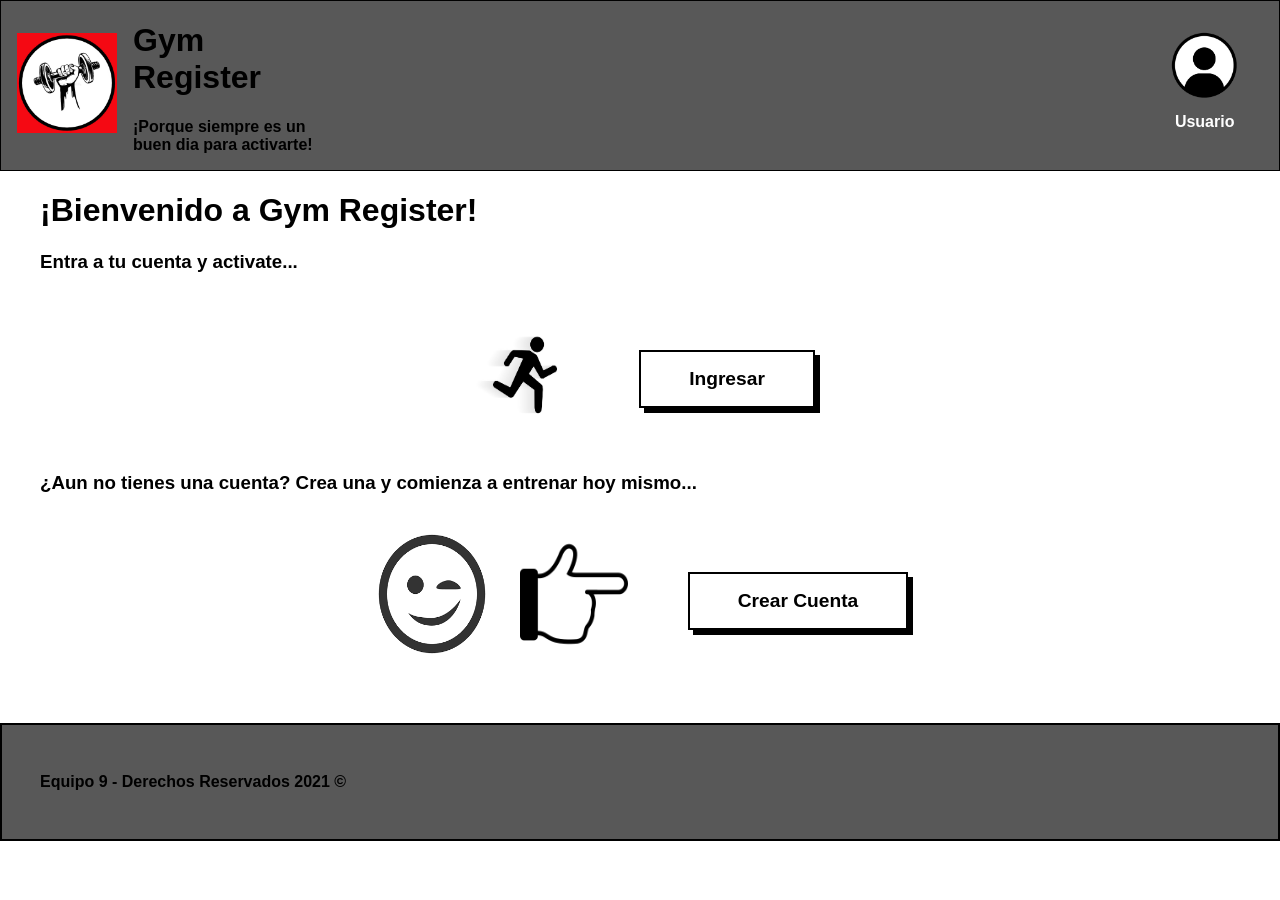
<file: index.html>
<!DOCTYPE html>
<html>
<head>
    <meta charset="utf-8">
	<meta http-equiv="Expires" content="0">
    <meta http-equiv="Last-Modified" content="0">
    <meta http-equiv="Cache-Control" content="no-cache, mustrevalidate">
    <meta http-equiv="Pragma" content="no-cache">
    <title>Men&uacute; principal</title>
	<link rel="stylesheet" type="text/css" href="css/estilos_index.css">
    <link rel="stylesheet" type="text/css" href="css/estilos_general.css">
</head>
<body>
    <header class="titulo">
        <div class="izquierdo">
            <a href="index.html">
                <img src="img/logo.jfif" alt="logo" width="100px" height="100">
            </a>
            <div>
                <h1>Gym Register</h1>
                <p>¡Porque siempre es un buen dia para activarte!</p>
            </div>
        </div>

        <div class="alinear">
            <img src="img/icon_usuario.png" alt="Usuario X" width="70px" height="70">
            <div class="dropdown">
                <button onclick="myFunction()" class="dropbtn">Usuario</button>
                <div id="myDropdown" class="dropdown-content">
                    <a href="#">Link 1</a>
                    <a href="#">Link 2</a>
                    <a href="#">Link 3</a>
                </div>
            </div>
        </div>
    </header>

    <main class="seccion contenedor">
        <h1 class="centrar-texto">¡Bienvenido a Gym Register!</h1>
        <h3 class="centrar-texto">Entra a tu cuenta y activate...</h3>

        <div class="contenedor-anuncios">
            <div class="anuncio">
                <img src="img/icon_corre.jpg" alt="calculadora" height="120px" width="120px">
            </div>

            <div class="anuncio">
                <div class="ver-todas">
                    <a href="login_principal.php" class="boton boton-verde">Ingresar</a>
                </div>
            </div>
        </div>

        <h3 class="centrar-texto">¿Aun no tienes una cuenta? Crea una y comienza a entrenar hoy mismo...</h3>
        <div class="contenedor-anuncios">
            <div class="anuncio">
                <img src="img/icon_guiño.png" alt="calculadora" height="120px" width="120px" class="img">
            </div>

            <div class="anuncio">
                <img src="img/icon_dedo.png" alt="calculadora" height="120px" width="120px" class="img">
            </div>

            <div class="anuncio">
                <div class="ver-todas">
                    <a href="registrarse.php" class="boton boton-verde">Crear Cuenta</a>
                </div>
            </div>
        </div>
    </main>

    <footer class="site-footer seccion">
        <div class="contenedor contenedor-footer">
            <h4 class="copyright">Equipo 9 - Derechos Reservados 2021 &copy;</h4>
        </div>
    </footer>

</body>
</html>
</file>
<file: css/estilos_index.css>
body{
    margin: 0;
    padding: 0;
    font-family: 'Lato', sans-serif;
    /*text-align: center;
    align-items: center;*/
    margin: auto;
    margin-bottom: 5px;
    background-color: #ffffff;
}

/*
body{
    margin: 0;
    padding: 0;
    font-family: 'Lato', sans-serif;
    text-align: center;
    align-items: center;
    margin: auto;
    margin-bottom: 5px;
    background-color: #ffffff;
}

.centrar-texto {
    text-align: center;
}

/*ENCABEZADO*/  /*
.titulo{
    display: flex;
    align-items: center;
    flex-direction: row;
    justify-content: baseline;
    /*background-image: linear-gradient(to left,#c2b3b5 0%, #c9d3d2  100%);
	background-color: #A6ACAF;
    padding-left: 4rem;
    margin-bottom: 20px;
    border: 2px solid #000000;
    
}
.titulo h1,p{
    padding-left: 1rem;
    text-align: left;
}
.titulo div{
    max-width: 300px;
}

.mini img{
	float: left;
	width: 10px;
	height: 10px;
	margin-bottom: 0px;
	padding: 0px;
}

.alinear{
margin-left: 100px;
}
.alinear p{
font-weight: bold;
}
@media (min-width:768px) {
  .alinear {
    margin-left: 800px;
  }
}

section{
	margin-left: 28%;
	margin-right: 30%;
	max-width: 556px;
	min-width: 400px;
	max-height: 550px;
	min-height: 424px;
	border: 2px solid black;
	text-align: center;
	font-size: 1.25rem;
	background-color: white;
	margin-top: 10%;
	margin-bottom: 10%;
}*/

input{
	border: 2px solid black;
	height: 28px;
	font-size: 14px;
	margin-left: 5px;
}

::placeholder{
	color: #999999;	
}

input::focus {
	background-color: white;
	color: black;
}

input.siguiente{
	background-color: rgb(1, 255, 255);
	width: 140px;
	height: 35px;
	box-shadow: 2px 2px black;
	font-weight: bold; 
	margin-right: 10px;
}

input.terminar, input.salir{
	background-color: rgb(233, 151, 153);
	width: 140px;
	box-shadow: 2px 2px black;
	font-weight: bold;
}

img.inhabilitado {
	filter: opacity(50%);
}
table, tr, th, td{
	text-align: center;
	border-collapse: collapse;
	padding: 20px;
	padding-left: 30px;
	padding-right: 30px;;
}
table {
	margin-right: auto; 
	margin-left: auto;
}

/*MAIN*/
.contenedor-anuncios {
    display: flex;
    justify-content: center;
    flex-wrap: wrap;
}
.contenedor-anuncios img {
    margin:10px auto;
    display:flex; 
	justify-content: space-between;
    max-width: 90%;
}
.anuncio {
   /* flex: 0 0 calc(80% - 15px);
    /*flex-shrink: 0;
    flex-basis: calc(33.3% - 1rem);*/
    border: 1px solid #ffffff;
    background: #ffffff;
    /*margin-bottom: 20px;*/
	padding: 10px;
	/*margin: 10px;*/
}
.contenido-anuncio {
    padding: 5px;
    padding-top: 0;
    padding-bottom: 10px;
}
.contenido-anuncio h3, .contenido-anuncio p {
    margin: 0;
}

.ver-todas {
    display: flex;
    justify-content: flex-end;
}

/*MAIN*/

/* Botones */
.boton {
    color: #000;
    font-weight: 700;
    text-decoration: none;
    font-size: 1.2rem;
    padding: 1rem 3rem;
    margin-top: 3rem;
    display: inline-block;
    text-align: center;
    border: none;
    display: block;
    flex: 0 0 100%;
}
@media (min-width: 768px) {
    .boton {
        display: inline-block;
        flex: 0 0 auto;
    }
}
.boton:hover {
    cursor: pointer;
}
.boton-amarillo {
    background-color: #e08709;
}
.boton-verde {
    background-color: #ffffff;
    border: 2px solid #000000;
    margin-left: 2rem;
    box-shadow: 5px 5px;
}

/*PIE DE PAGINA*/
/*
.site-footer {
    background-color: #A6ACAF;
    margin: 0;
    border: 2px solid #000000;
}
.seccion {
    margin-top: 20px;
}
.contenedor {
    width: 97%;
    max-width: 1200px; /* 1200px = 120rem 
    margin: 0 auto;
}
.contenedor-footer {
    padding: 3rem 0;
    display: flex;
    justify-content: space-between;
}
.copyright {
    margin: 0;
    color: #000;
}

footer h4 {
	text-align: center;
}

img {
    display: block;
	margin: auto;
}
</file>
<file: css/estilos_general.css>
/*ENCABEZADO LADO IZQUIERDO*/
.titulo{
    display: flex;
    align-items: center;
    /*flex-direction: row;*/
    justify-content: center;
    /*background-image: linear-gradient(to left,#c2b3b5 0%, #c9d3d2  100%);*/
	background-color: #585858; /*#A6ACAF*/
    /*padding-left: 2rem;*/
    /*margin-bottom: 20px;*/
    border: 1px solid #000000;
    padding: 0 1rem 0 1rem;    
}

.titulo-s{
    margin-bottom: 4rem;
}
/*
.titulo div{
    max-width: 300px;
}

.titulo h1,p{
    padding-left: 1rem;
    text-align: left;
}
*/
.izquierdo {
    display: flex;
    justify-content: space-between;
    align-items: center;
}
.izquierdo div{
    flex-direction: column;
    padding-left: 1rem;
}
.izquierdo div p{
    font-weight: bold;
}
.izquierdo h1{
    display: list-item;
}
.izquierdo a img {
    position: relative; 
    z-index: 5px;
}

/*ENCABEZADO LADO DERECHO*/
.alinear{
    margin-left:15%;
}
.alinear p{
    font-weight: bold;
    
}
@media (min-width:768px) {
    .alinear {
    margin-left: 68%;
    }
}
  

/*ESTILO ASIDE*/
aside {
    width: 20%;
    padding-left: 15px;
    margin-left: 15px;
    float: right;
    font-style: italic;
    background-color: lightgray;
}


/*PIE DE PAGINA*/
.site-footer {
    background-color: #585858;
    margin: 0;
    border: 2px solid #000000;
}
.seccion {
    margin-top: 3rem;
}

.contenedor {
    width: 97%;
    max-width: 1200px; /* 1200px = 120rem */
    margin: 0 auto;
}

.contenedor-footer {
    padding: 3rem 0;
    display: flex;
    justify-content: space-between;
}
.copyright {
    margin: 0;
    color: #000;
}

footer h4 {
	text-align: center;
}


/** MENU **/
ul.topnav {
    list-style-type: none;
    margin: 0;
    padding: 0;
    overflow: hidden;
    background-color: #A4A4A4;
    margin-bottom: 2rem;
}

ul.topnav li {float: left;}

ul.topnav li a {
    display: block;
    color: #000;
    text-align: center;
    padding: 14px 16px;
    text-decoration: none;
    font-weight: bold;
}

ul.topnav li a:hover:not(.active) {
    background-color: #111;
    color: #ffff00;
}

ul.topnav li a.active {background-color: #4CAF50;}

ul.topnav li.right {float: right;}

@media screen and (max-width: 600px){
    ul.topnav li.right,
    ul.topnav li {float: none;}
}

/*BOTON DESPLEGABLE*/
.dropbtn {
    background-color: #585858;  /* #3498DB*/
    color: white;
   /* padding: 16px;*/
    font-size: 16px;
    font-weight: bold;
    border: none;
    cursor: pointer;
    text-align: left;
}
.dropbtn h4{
    margin: 2px;
}

  /* Dropdown button on hover & focus */
.dropbtn:hover, .dropbtn:focus {
    background-color: #f1f1f1;  /* #2980B9 */
    color: #000;
}
  
  /* The container <div> - needed to position the dropdown content */
.dropdown {
    position: relative;
    display: inline-block;
    width: 60%;
    padding: 0.5rem 0 0.5rem 0;
}
  
  /* Dropdown Content (Hidden by Default) */
.dropdown-content {
    display: none; /*none*/
    position: absolute;
    background-color: #f1f1f1;
    min-width: 180px;
    box-shadow: 0px 8px 16px 0px rgba(0,0,0,0.2);
    z-index: 1;
    left: -120%;
}
  
  /* Links inside the dropdown */
.dropdown-content a {
    color: black;
    padding: 12px 16px;
    text-decoration: none;
    display: block;
    text-align: left;
}
  
  /* Change color of dropdown links on hover */
.dropdown-content a:hover {background-color: #ddd}
  
  /* Show the dropdown menu (use JS to add this class to the .dropdown-content container when the user clicks on the dropdown button) */
.show {
      display:block;
}


.press-b {
    border: 0px;
    color: black;
    padding: 12px 16px 12px 12px;
    width: 100%;
    height: 25%;
    text-decoration: none;
    display: block;
    text-align: left;
    background-color: #f1f1f1;  
}

.press-b:hover{
    background-color: #ddd;
    cursor: pointer;
  }

/* ESTILOS DE ASIDE */
.conten-float {
    display: block;
}
aside{
	display: flex;
	width: 15%;
	background: red;
	padding: 20px;
	text-align: justify;
	color: white;
	float: right;
} 
.left-order{
	display: block;
	/*width: 15%;
	background: red;
	padding: 20px;
	text-align: justify;
	color: white;*/
	float: left;
} 
.base {
    display: block;
}
</file>
